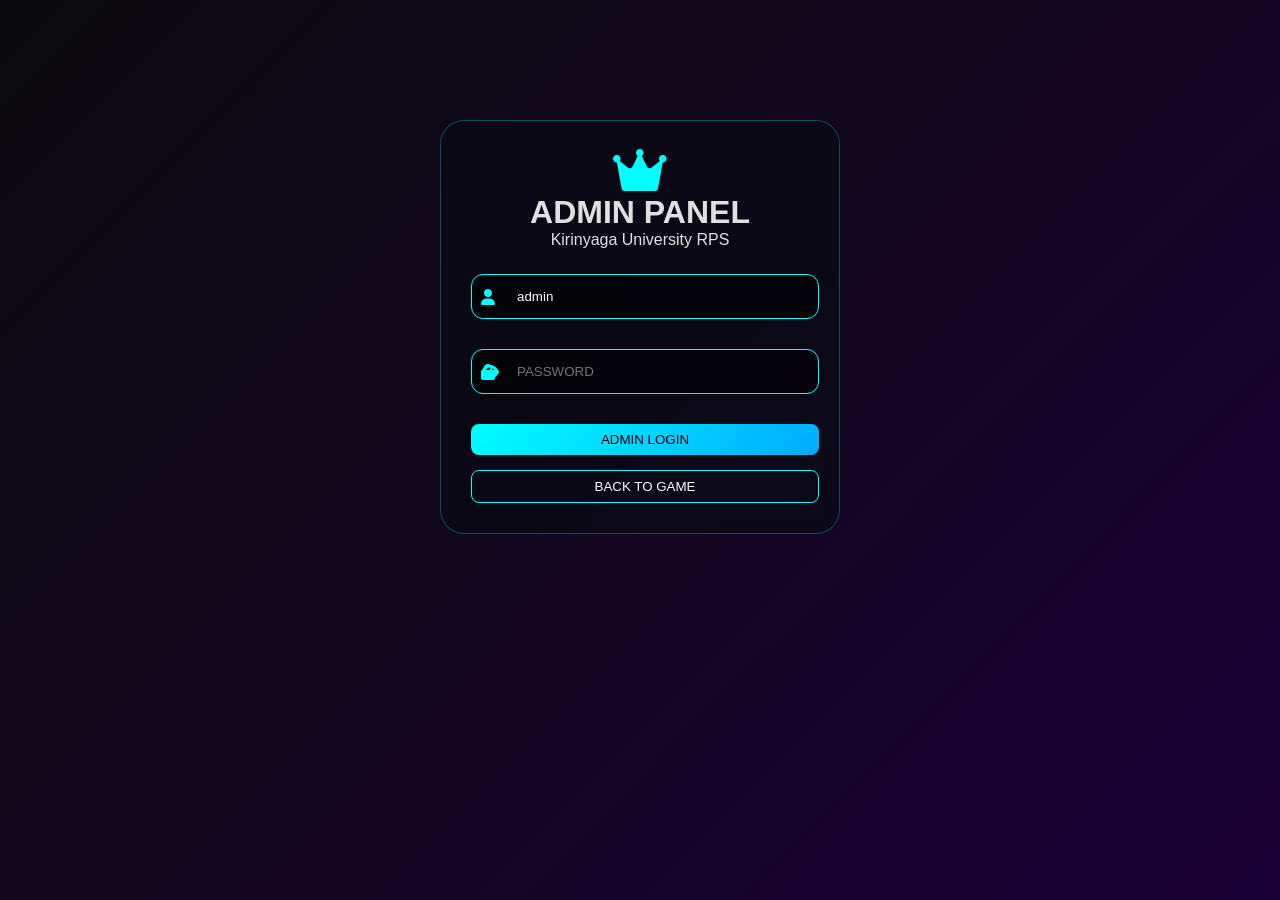
<file: public/admin.html>
<!DOCTYPE html>
<html lang="en">
<head>
    <meta charset="UTF-8">
    <meta name="viewport" content="width=device-width, initial-scale=1.0">
    <title>Admin Panel | Kirinyaga University RPS</title>
    <link rel="icon" type="image/svg+xml" href="data:image/svg+xml,%3Csvg xmlns='http://www.w3.org/2000/svg' viewBox='0 0 100 100'%3E%3Crect width='100' height='100' fill='%23ffd700' rx='20'/%3E%3Ctext x='50' y='68' font-size='45' text-anchor='middle' fill='%23000'%3E👑%3C/text%3E%3C/svg%3E">
    <link rel="stylesheet" href="https://cdnjs.cloudflare.com/ajax/libs/font-awesome/6.0.0-beta3/css/all.min.css">
    <style>
        * { margin: 0; padding: 0; box-sizing: border-box; }
        
        body {
            background: linear-gradient(135deg, #0a0a0c, #1a0033);
            font-family: 'Segoe UI', Tahoma, Geneva, Verdana, sans-serif;
            color: #e0e0e0;
            min-height: 100vh;
        }
        
        .container { max-width: 1400px; margin: 0 auto; padding: 20px; }
        
        .glass {
            background: rgba(10, 10, 20, 0.75);
            backdrop-filter: blur(12px);
            border-radius: 24px;
            padding: 25px;
            margin-bottom: 20px;
            border: 1px solid rgba(0,242,255,0.3);
        }
        
        .header {
            display: flex;
            justify-content: space-between;
            align-items: center;
            margin-bottom: 30px;
            padding: 15px 25px;
            background: rgba(0,0,0,0.5);
            border-radius: 60px;
            border-left: 4px solid cyan;
        }
        
        .stats-grid { display: grid; grid-template-columns: repeat(auto-fit, minmax(200px, 1fr)); gap: 20px; margin-bottom: 30px; }
        .stat-card { background: rgba(0,0,0,0.5); padding: 20px; border-radius: 15px; text-align: center; border-left: 3px solid cyan; }
        .stat-card i { font-size: 2rem; color: cyan; }
        .stat-card h3 { font-size: 2rem; margin: 10px 0; }
        
        table { width: 100%; border-collapse: collapse; }
        th, td { padding: 12px; text-align: left; border-bottom: 1px solid rgba(0,242,255,0.2); }
        th { color: cyan; }
        
        button, select, input {
            background: rgba(0,0,0,0.6);
            border: 1px solid cyan;
            color: white;
            padding: 8px 16px;
            border-radius: 8px;
            cursor: pointer;
            margin: 5px;
            transition: all 0.2s;
        }
        
        button:hover { background: cyan; color: #000; transform: translateY(-2px); }
        
        .btn-danger { border-color: #ff4b2b; color: #ff4b2b; }
        .btn-danger:hover { background: #ff4b2b; color: #fff; }
        .btn-success { border-color: #00ff88; color: #00ff88; }
        .btn-success:hover { background: #00ff88; color: #000; }
        
        .badge { padding: 4px 12px; border-radius: 20px; font-size: 0.8rem; }
        .badge-Bronze { background: #cd7f32; }
        .badge-Silver { background: #c0c0c0; color: #000; }
        .badge-Gold { background: #ffd700; color: #000; }
        .badge-Platinum { background: #00e5ff; color: #000; }
        .badge-Diamond { background: #b9f2ff; color: #000; }
        .badge-Master { background: #9b59b6; }
        .badge-Legend { background: #ff4b2b; }
        
        .login-container { max-width: 400px; margin: 100px auto; }
        .input-group { position: relative; margin-bottom: 20px; }
        .input-group i { position: absolute; left: 15px; top: 50%; transform: translateY(-50%); color: cyan; }
        .input-group input { width: 100%; padding: 14px 15px 14px 45px; background: rgba(0,0,0,0.6); border: 1px solid cyan; border-radius: 12px; color: white; }
        
        .hidden { display: none; }
        .btn-primary { background: linear-gradient(135deg, cyan, #00aaff); color: #000; border: none; }
        
        .status-banned { color: #ff4b2b; font-weight: bold; }
        .status-active { color: #00ff88; font-weight: bold; }
        
        /* Notification Toast */
        .notification {
            position: fixed;
            top: 20px;
            right: 20px;
            background: linear-gradient(135deg, #00f2ff, #00aaff);
            color: #000;
            padding: 12px 24px;
            border-radius: 12px;
            font-weight: bold;
            z-index: 2000;
            animation: slideIn 0.3s ease, fadeOut 0.3s ease 2.7s forwards;
            box-shadow: 0 5px 20px rgba(0,0,0,0.3);
        }
        .notification.error { background: linear-gradient(135deg, #ff4b2b, #ff6b35); color: #fff; }
        .notification.success { background: linear-gradient(135deg, #00ff88, #2ecc71); color: #000; }
        @keyframes slideIn { from { transform: translateX(100%); opacity: 0; } to { transform: translateX(0); opacity: 1; } }
        @keyframes fadeOut { to { opacity: 0; visibility: hidden; } }
        
        /* Loading spinner */
        .loading {
            display: inline-block;
            width: 16px;
            height: 16px;
            border: 2px solid rgba(255,255,255,0.3);
            border-radius: 50%;
            border-top-color: cyan;
            animation: spin 0.6s linear infinite;
            margin-right: 8px;
        }
        @keyframes spin { to { transform: rotate(360deg); } }
        
        button:disabled { opacity: 0.6; cursor: not-allowed; }
    </style>
</head>
<body>
    <div class="container">
        <!-- Admin Login Section -->
        <div id="loginSection" class="glass login-container">
            <div style="text-align:center; margin-bottom:20px">
                <i class="fas fa-crown" style="font-size:3rem; color:cyan"></i>
                <h1>ADMIN PANEL</h1>
                <p>Kirinyaga University RPS</p>
            </div>
            <div id="loginMessage"></div>
            <div class="input-group">
                <i class="fas fa-user"></i>
                <input type="text" id="adminUsername" placeholder="USERNAME" value="admin">
            </div>
            <div class="input-group">
                <i class="fas fa-lock"></i>
                <input type="password" id="adminPassword" placeholder="PASSWORD">
                <i class="fas fa-eye" style="position: absolute; right: 15px; top: 50%; transform: translateY(-50%); cursor: pointer; color: cyan;" onclick="togglePassword()"></i>
            </div>
            <button id="loginBtn" class="btn-primary" style="width: 100%;">ADMIN LOGIN</button>
            <button id="backToGameBtn" style="width: 100%; margin-top: 10px; background: transparent;">BACK TO GAME</button>
        </div>

        <!-- Admin Dashboard -->
        <div id="dashboardSection" class="hidden">
            <div class="header">
                <div><i class="fas fa-crown"></i> <h1 style="display:inline-block">ADMIN CONTROL PANEL</h1></div>
                <div>
                    <span><i class="fas fa-user-shield"></i> <span id="adminName"></span></span>
                    <button id="logoutBtn" style="margin-left: 15px;">LOGOUT</button>
                </div>
            </div>
            
            <div class="stats-grid">
                <div class="stat-card"><i class="fas fa-users"></i><h3 id="onlineCount">0</h3><p>Online Users</p></div>
                <div class="stat-card"><i class="fas fa-database"></i><h3 id="totalUsers">0</h3><p>Total Registered</p></div>
                <div class="stat-card"><i class="fas fa-ban"></i><h3 id="bannedCount">0</h3><p>Banned Users</p></div>
                <div class="stat-card"><i class="fas fa-gamepad"></i><h3 id="activeGames">0</h3><p>Active Games</p></div>
            </div>
            
            <div class="glass">
                <h3><i class="fas fa-users"></i> USER MANAGEMENT</h3>
                <div style="overflow-x:auto">
                    <table id="usersTable">
                        <thead>
                            <tr><th>ID</th><th>Username</th><th>Email</th><th>Badge</th><th>Wins</th><th>MMR</th><th>Coins</th><th>Status</th><th>Actions</th></tr>
                        </thead>
                        <tbody id="usersTableBody"></tbody>
                    </table>
                </div>
            </div>
            
            <div class="glass">
                <h3><i class="fas fa-medal"></i> BADGE MANAGEMENT</h3>
                <select id="badgeUserSelect" style="min-width: 200px;"></select>
                <select id="assignBadgeSelect">
                    <option value="Bronze">🥉 Bronze</option>
                    <option value="Silver">🥈 Silver</option>
                    <option value="Gold">🥇 Gold</option>
                    <option value="Platinum">💎 Platinum</option>
                    <option value="Diamond">⬛ Diamond</option>
                    <option value="Master">👑 Master</option>
                    <option value="Legend">🏆 Legend</option>
                </select>
                <button id="updateBadgeBtn">ASSIGN BADGE</button>
            </div>
        </div>
    </div>

    <script>
        const BACKEND_URL = 'https://rps-backend-6iq6.onrender.com';
        let adminToken = null;
        let currentAdmin = null;
        
        // Notification function
        function showNotification(message, type = 'info') {
            const notification = document.createElement('div');
            notification.className = `notification ${type}`;
            const icon = type === 'success' ? 'fa-check-circle' : (type === 'error' ? 'fa-exclamation-circle' : 'fa-info-circle');
            notification.innerHTML = `<i class="fas ${icon}"></i> ${message}`;
            document.body.appendChild(notification);
            setTimeout(() => notification.remove(), 3000);
        }
        
        function togglePassword() {
            const input = document.getElementById('adminPassword');
            const icon = document.querySelector('.fa-eye');
            if (input.type === 'password') {
                input.type = 'text';
                icon.classList.remove('fa-eye');
                icon.classList.add('fa-eye-slash');
            } else {
                input.type = 'password';
                icon.classList.remove('fa-eye-slash');
                icon.classList.add('fa-eye');
            }
        }
        
        async function adminLogin() {
            const username = document.getElementById('adminUsername').value;
            const password = document.getElementById('adminPassword').value;
            
            if (!username || !password) {
                showNotification('Please enter username and password', 'error');
                return;
            }
            
            try {
                showNotification('Logging in...', 'info');
                const res = await fetch(`${BACKEND_URL}/api/admin/login`, {
                    method: 'POST',
                    headers: { 'Content-Type': 'application/json' },
                    body: JSON.stringify({ username, password })
                });
                const data = await res.json();
                if (res.ok) {
                    adminToken = data.token;
                    currentAdmin = data.admin;
                    localStorage.setItem('adminToken', adminToken);
                    document.getElementById('loginSection').classList.add('hidden');
                    document.getElementById('dashboardSection').classList.remove('hidden');
                    document.getElementById('adminName').textContent = currentAdmin.username;
                    showNotification(`Welcome ${currentAdmin.username}!`, 'success');
                    loadDashboard();
                } else {
                    showNotification(data.error || 'Invalid admin credentials', 'error');
                }
            } catch (error) {
                showNotification('Connection error', 'error');
            }
        }
        
        async function loadDashboard() {
            await loadUsers();
            await loadStats();
        }
        
        async function loadUsers() {
            try {
                const res = await fetch(`${BACKEND_URL}/api/admin/users`, {
                    headers: { 'Authorization': `Bearer ${adminToken}` }
                });
                const users = await res.json();
                const tbody = document.getElementById('usersTableBody');
                tbody.innerHTML = '';
                
                let bannedCount = 0;
                
                users.forEach(user => {
                    if (user.is_banned) bannedCount++;
                    const row = tbody.insertRow();
                    row.setAttribute('data-user-id', user.id);
                    row.setAttribute('data-user-status', user.is_banned ? 'banned' : 'active');
                    
                    row.innerHTML = `
                        <td>${user.id}</td>
                        <td><i class="fas fa-user"></i> ${user.username}</td>
                        <td>${user.email}</td>
                        <td><span class="badge badge-${user.badge}">${user.badge}</span></td>
                        <td>${user.total_wins || 0}</td>
                        <td>${user.mmr || 500}</td>
                        <td>💰 ${user.coins || 500}</td>
                        <td class="${user.is_banned ? 'status-banned' : 'status-active'}">
                            ${user.is_banned ? '<i class="fas fa-ban"></i> BANNED' : '<i class="fas fa-circle"></i> ACTIVE'}
                        </td>
                        <td>
                            <button onclick="toggleBanUser(${user.id}, ${!user.is_banned})" 
                                    class="${user.is_banned ? 'btn-success' : 'btn-danger'}"
                                    id="banBtn-${user.id}">
                                ${user.is_banned ? '<i class="fas fa-check"></i> UNBAN' : '<i class="fas fa-ban"></i> BAN'}
                            </button>
                        </td>
                    `;
                });
                
                document.getElementById('bannedCount').textContent = bannedCount;
                
                const select = document.getElementById('badgeUserSelect');
                select.innerHTML = '<option value="">Select User</option>';
                users.filter(u => u.role !== 'admin').forEach(u => {
                    select.innerHTML += `<option value="${u.id}">${u.username} (Current: ${u.badge})</option>`;
                });
            } catch (error) {
                console.error('Load users error:', error);
                showNotification('Failed to load users', 'error');
            }
        }
        
        async function toggleBanUser(userId, ban) {
            const action = ban ? 'ban' : 'unban';
            const button = document.getElementById(`banBtn-${userId}`);
            const originalText = button.innerHTML;
            
            // Show loading state
            button.innerHTML = '<span class="loading"></span> Processing...';
            button.disabled = true;
            
            try {
                const res = await fetch(`${BACKEND_URL}/api/admin/ban-user`, {
                    method: 'POST',
                    headers: {
                        'Content-Type': 'application/json',
                        'Authorization': `Bearer ${adminToken}`
                    },
                    body: JSON.stringify({ userId, ban })
                });
                
                if (res.ok) {
                    showNotification(`User has been ${ban ? 'BANNED' : 'UNBANNED'} successfully!`, 'success');
                    await loadUsers(); // Refresh the user list immediately
                } else {
                    showNotification(`Failed to ${action} user`, 'error');
                    button.innerHTML = originalText;
                    button.disabled = false;
                }
            } catch (error) {
                console.error('Ban user error:', error);
                showNotification(`Error: Could not ${action} user`, 'error');
                button.innerHTML = originalText;
                button.disabled = false;
            }
        }
        
        // Make function global for onclick
        window.toggleBanUser = toggleBanUser;
        
        async function loadStats() {
            try {
                const online = await fetch(`${BACKEND_URL}/api/admin/online-count`, {
                    headers: { 'Authorization': `Bearer ${adminToken}` }
                });
                const onlineData = await online.json();
                document.getElementById('onlineCount').textContent = onlineData.count || 0;
                
                const total = await fetch(`${BACKEND_URL}/api/admin/total-users`, {
                    headers: { 'Authorization': `Bearer ${adminToken}` }
                });
                const totalData = await total.json();
                document.getElementById('totalUsers').textContent = totalData.count || 0;
                document.getElementById('activeGames').textContent = Math.floor(Math.random() * 20);
            } catch (error) {
                console.error('Load stats error:', error);
            }
        }
        
        async function updateBadge() {
            const userId = document.getElementById('badgeUserSelect').value;
            const badge = document.getElementById('assignBadgeSelect').value;
            
            if (!userId) {
                showNotification('Please select a user', 'error');
                return;
            }
            
            const btn = document.getElementById('updateBadgeBtn');
            const originalText = btn.innerHTML;
            btn.innerHTML = '<span class="loading"></span> Updating...';
            btn.disabled = true;
            
            try {
                const res = await fetch(`${BACKEND_URL}/api/admin/update-badge`, {
                    method: 'POST',
                    headers: {
                        'Content-Type': 'application/json',
                        'Authorization': `Bearer ${adminToken}`
                    },
                    body: JSON.stringify({ userId, badge })
                });
                
                if (res.ok) {
                    showNotification(`Badge updated to ${badge} successfully!`, 'success');
                    await loadUsers();
                } else {
                    showNotification('Failed to update badge', 'error');
                }
            } catch (error) {
                showNotification('Error updating badge', 'error');
            } finally {
                btn.innerHTML = originalText;
                btn.disabled = false;
            }
        }
        
        function logout() {
            localStorage.removeItem('adminToken');
            adminToken = null;
            document.getElementById('loginSection').classList.remove('hidden');
            document.getElementById('dashboardSection').classList.add('hidden');
            document.getElementById('adminPassword').value = '';
            showNotification('Logged out successfully', 'success');
        }
        
        // Event listeners
        document.getElementById('loginBtn').onclick = adminLogin;
        document.getElementById('logoutBtn').onclick = logout;
        document.getElementById('backToGameBtn').onclick = () => window.location.href = '/';
        document.getElementById('updateBadgeBtn').onclick = updateBadge;
        
        document.getElementById('adminPassword').addEventListener('keypress', (e) => {
            if (e.key === 'Enter') adminLogin();
        });
        
        // Check for saved token
        const savedToken = localStorage.getItem('adminToken');
        if (savedToken) {
            adminToken = savedToken;
            document.getElementById('loginSection').classList.add('hidden');
            document.getElementById('dashboardSection').classList.remove('hidden');
            loadDashboard();
        }
    </script>
</body>
</html>
</file>
